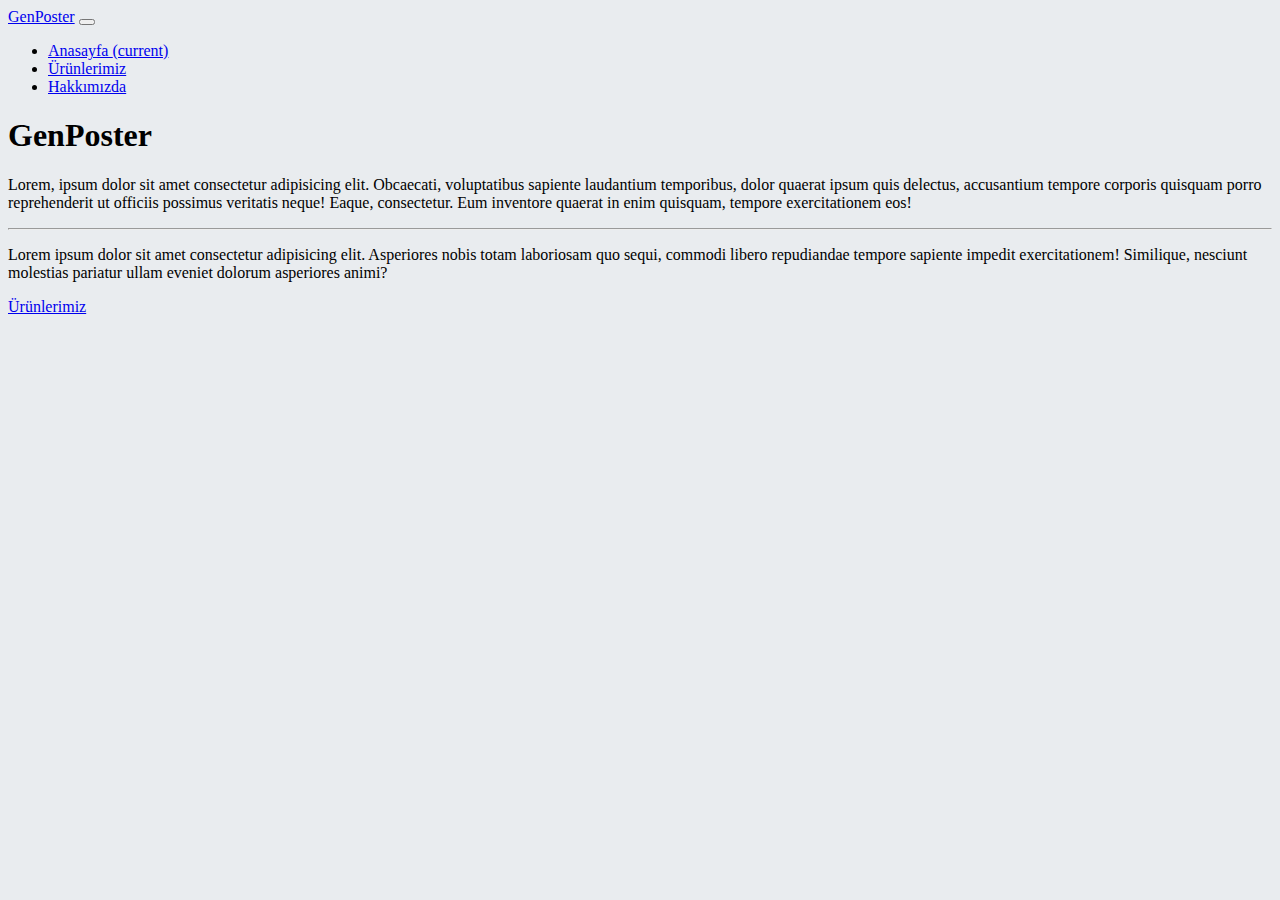
<file: index.html>
<!DOCTYPE html>
<html lang="tr">
<head>
    <meta charset="UTF-8">
    <meta http-equiv="X-UA-Compatible" content="IE=edge">
    <meta name="viewport" content="width=device-width, initial-scale=1.0">
    <link rel="stylesheet" href="css/style.css">
    <!-- Bootstrap CSS  -->
    <link rel="stylesheet" href="https://cdn.jsdelivr.net/npm/bootstrap@4.5.3/dist/css/bootstrap.min.css" integrity="sha384-TX8t27EcRE3e/ihU7zmQxVncDAy5uIKz4rEkgIXeMed4M0jlfIDPvg6uqKI2xXr2" crossorigin="anonymous">
    <title>Anasayfa</title>
</head>
<body class="bg-ker">
    <!-- Header Start -->
    <nav class="navbar navbar-expand-lg navbar-dark bg-dark">
        <a class="navbar-brand" href="index.html">GenPoster</a>
        <button class="navbar-toggler" type="button" data-toggle="collapse" data-target="#navbarNav" aria-controls="navbarNav" aria-expanded="false" aria-label="Toggle navigation">
          <span class="navbar-toggler-icon"></span>
        </button>
        <div class="collapse navbar-collapse" id="navbarNav">
          <ul class="navbar-nav">
            <li class="nav-item active">
              <a class="nav-link" href="index.html">Anasayfa <span class="sr-only">(current)</span></a>
            </li>
            <li class="nav-item">
              <a class="nav-link" href="products.html">Ürünlerimiz</a>
            </li>
            <li class="nav-item">
              <a class="nav-link" href="about-us.html">Hakkımızda</a>
            </li>
          </ul>
        </div>
    </nav>
    <!-- Header End -->
    <!-- Section Start -->
    <div class="jumbotron text-center">
        <h1 class="display-4">GenPoster</h1>
        <p class="lead">Lorem, ipsum dolor sit amet consectetur adipisicing elit. Obcaecati, voluptatibus sapiente laudantium temporibus, dolor quaerat ipsum quis delectus, accusantium tempore corporis quisquam porro reprehenderit ut officiis possimus veritatis neque! Eaque, consectetur. Eum inventore quaerat in enim quisquam, tempore exercitationem eos!</p>
        <hr class="my-4">
        <p>Lorem ipsum dolor sit amet consectetur adipisicing elit. Asperiores nobis totam laboriosam quo sequi, commodi libero repudiandae tempore sapiente impedit exercitationem! Similique, nesciunt molestias pariatur ullam eveniet dolorum asperiores animi?</p>
        <a class="btn btn-primary btn-lg" href="products.html" role="button">Ürünlerimiz</a>
    </div>
    <!-- Section End -->
    <!-- jQuery and Bootstrap Bundle (includes Popper) -->
    <script src="https://code.jquery.com/jquery-3.5.1.slim.min.js" integrity="sha384-DfXdz2htPH0lsSSs5nCTpuj/zy4C+OGpamoFVy38MVBnE+IbbVYUew+OrCXaRkfj" crossorigin="anonymous">
    </script>
    <script src="https://cdn.jsdelivr.net/npm/bootstrap@4.5.3/dist/js/bootstrap.bundle.min.js" integrity="sha384-ho+j7jyWK8fNQe+A12Hb8AhRq26LrZ/JpcUGGOn+Y7RsweNrtN/tE3MoK7ZeZDyx" crossorigin="anonymous">
    </script>
</body>
</html>
</file>
<file: css/style.css>
.bg-ker {
    background-color: #E9ECEF;
}
</file>
